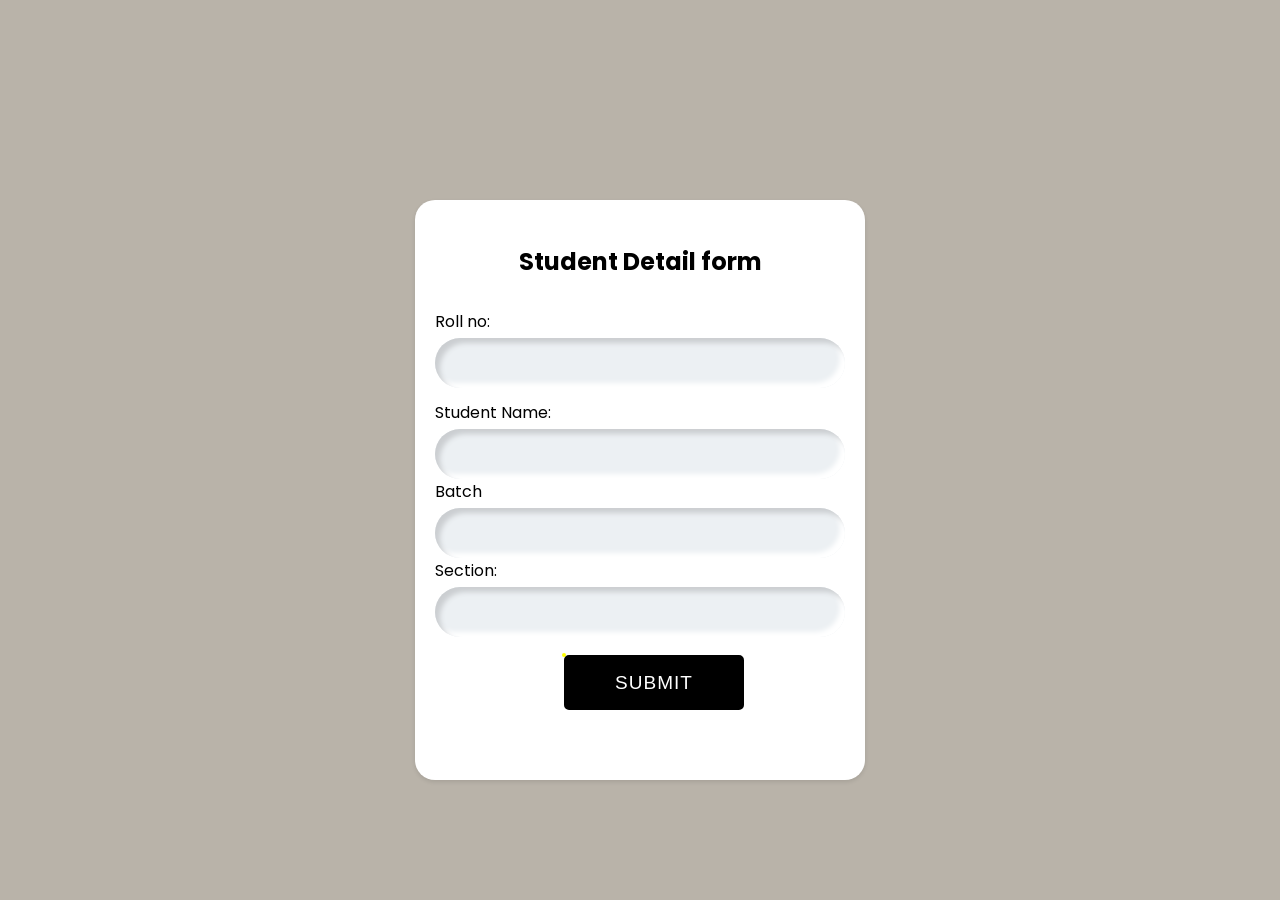
<file: index.html>
<!DOCTYPE html>
<html lang="en">
<head>
    <meta charset="UTF-8">
    <meta name="viewport" content="width=device-width, initial-scale=1.0">
    <title>Document</title>
    <link rel="stylesheet" href="style.css">
</head>
<body>
    <div class="container" id="container">
      <h3 class="h3">Student Detail form</h3>
        <div class="brand-title"></div>
        <div class="inputs">
          <label>Roll no:</label>
          <input id="rollno" type="text" required/>
          <label>Student Name:</label>
          <input id="studentName" type="text"/>
          <label>Batch</label>
          <input id="batch" type="text" required/>
          <label>Section:</label>
          <input id="section" type="text" required/>
          <body>
            <span><a href="./google.html"></a></span>
          </body>
          </div>
      </div>
      </body>
      </html>
</file>
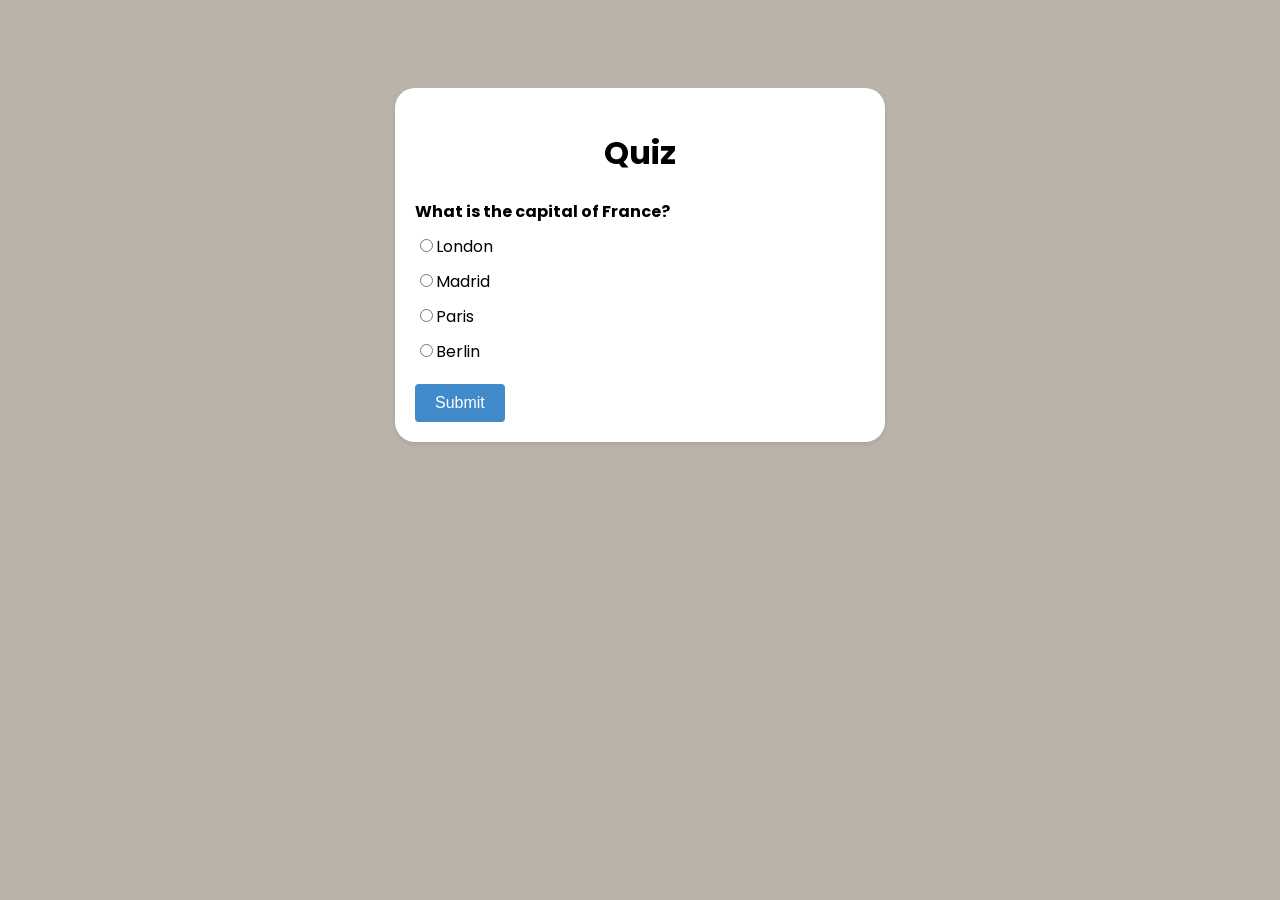
<file: google.html>
<!DOCTYPE html>
<html>
<head>
  <title>JavaScript Quiz App</title>
  <link rel="stylesheet" href="styles.css">
</head>
<body>
  <div class="container">
    <h1>Quiz</h1>
    <div id="quiz"></div>
    <div id="result" class="result"></div>
    <button id="submit" class="button">Submit</button>
    <button id="retry" class="button hide">Retry</button>
    <button id="showAnswer" class="button hide">Show Answer</button>
  </div>
  <script src="script.js"></script>
</body>
</html>
</file>
<file: style.css>
@import url('https://fonts.googleapis.com/css2?family=Poppins:wght@400;900&display=swap');


body {
  margin: 0;
  width: 100vw;
  height: 100vh;
  background: #ecf0f3;
  display: flex;
  align-items: center;
  text-align: center;
  justify-content: center;
  place-items: center;
  overflow: hidden;
  font-family: poppins;
}
.h3{
  font-size: x-large;

}

.container {
  position: relative;
  width: 350px;
  height: 580px;
  border-radius: 20px;
  padding: 40px;
  box-sizing: border-box;
  background: #ecf0f3;
  box-shadow: 14px 14px 20px #3a3939, -14px -14px 20px rgb(62, 58, 58);
}


.h4{
    color: white;
    margin-left: 19vh;
    font-weight: 700;
}

.brand-title {
  margin-top: 10px;
  font-weight: 900;
  font-size: 1.8rem;
  color: #1DA1F2;
  letter-spacing: 1px;
}

.inputs {
  text-align: left;
  margin-top: 30px;
}

label, input, button {
  display: block;
  width: 100%;
  padding: 0;
  border: none;
  outline: none;
  box-sizing: border-box;
}

label {
  margin-bottom: 4px;
}

label:nth-of-type(2) {
  margin-top: 12px;
}

input::placeholder {
  color: gray;
}

input {
  background: #ecf0f3;
  padding: 10px;
  padding-left: 20px;
  height: 50px;
  font-size: 14px;
  border-radius: 50px;
  box-shadow: inset 5px 5px 5px #cbced1, inset -5px -5px 5px white;
}

/* button {
  color: rgb(4, 2, 2);
  margin-top: 20px;
  background: #1DA1F2;
  height: 40px;
  border-radius: 20px;
  cursor: pointer;
  font-weight: 900;
  box-shadow: 8px 8px 8px #9ca0a3, -8px -8px 8px rgb(244, 241, 241);
  transition: 0.5s;
} */

/* button:hover {
  box-shadow: none;
} */
@import url('https://fonts.googleapis.com/css?family=Montserrat:600&display=swap');
body{
  margin: 0;
  padding: 0;
  display: flex;
  height: 100vh;
  align-items: center;
  justify-content: center;
  background:#fff;
}
span{
  position: relative;
  width: 180px;
  height: 55px;
  margin-left: 15vh;
  perspective: 1000px;
}
span a{
  font-size: 19px;
  letter-spacing: 1px;
  transform-style: preserve-3d;
  transform: translateZ(-25px);
  transition: transform .25s;
  font-family: 'Montserrat', sans-serif;
  
}
span a:before,
span a:after{
  position: absolute;
  content: "SUBMIT";
  height: 55px;
  width: 180px;
  display: flex;
  align-items: center;
  justify-content: center;
  border: 5px solid black;
  box-sizing: border-box;
  border-radius: 5px;
}
span a:before{
  color: #fff;
  background: #000;
  transform: rotateY(0deg) translateZ(25px);
}
span a:after{
  color: #000;
  transform: rotateX(90deg) translateZ(25px);
}
span a:hover{
  transform: translateZ(-25px) rotateX(-90deg);
}




a {
  position: absolute;
  font-size: 8px;
  bottom: 4px;
  right: 4px;
  text-decoration: none;
  color: black;
  background: yellow;
  border-radius: 10px;
  padding: 2px;
}

h1 {
  position: absolute;
  top: 0;
  left: 0;
}





@import url('https://fonts.googleapis.com/css2?family=Poppins:wght@400;500;700&display=swap');

body {
  font-family: 'Poppins', sans-serif;
  background: #b9b3a9;
  display: flex;
  justify-content: center;
}

.container {
  width: 450px;
  padding: 20px;
  margin-top: 80px;
  background-color: #fff;
  box-shadow: 0 2px 4px rgba(0, 0, 0, 0.1);
  border-radius: 20px;
}

h1 {
  text-align: center;
}

.question {
  font-weight: bold;
  margin-bottom: 10px;
}

.options {
  margin-bottom: 20px;
}

.option {
  display: block;
  margin-bottom: 10px;
}

.button {
  display: inline-block;
  padding: 10px 20px;
  background-color: #428bca;
  color: #fff;
  border: none;
  cursor: pointer;
  font-size: 16px;
  border-radius: 4px;
  transition: background-color 0.3s;
  margin-right: 10px;
}

.button:hover {
  background-color: #3071a9;
}

.result {
  text-align: center;
  margin-top: 20px;
  font-weight: bold;
}

.hide{
  display: none;
}
</file>
<file: styles.css>
@import url('https://fonts.googleapis.com/css2?family=Poppins:wght@400;500;700&display=swap');

body {
  font-family: 'Poppins', sans-serif;
  background: #b9b3a9;
  display: flex;
  justify-content: center;
}

.container {
  width: 450px;
  padding: 20px;
  margin-top: 80px;
  background-color: #fff;
  box-shadow: 0 2px 4px rgba(0, 0, 0, 0.1);
  border-radius: 20px;
}

h1 {
  text-align: center;
}

.question {
  font-weight: bold;
  margin-bottom: 10px;
}

.options {
  margin-bottom: 20px;
}

.option {
  display: block;
  margin-bottom: 10px;
}

.button {
  display: inline-block;
  padding: 10px 20px;
  background-color: #428bca;
  color: #fff;
  border: none;
  cursor: pointer;
  font-size: 16px;
  border-radius: 4px;
  transition: background-color 0.3s;
  margin-right: 10px;
}

.button:hover {
  background-color: #3071a9;
}

.result {
  text-align: center;
  margin-top: 20px;
  font-weight: bold;
}

.hide{
  display: none;
}
</file>
